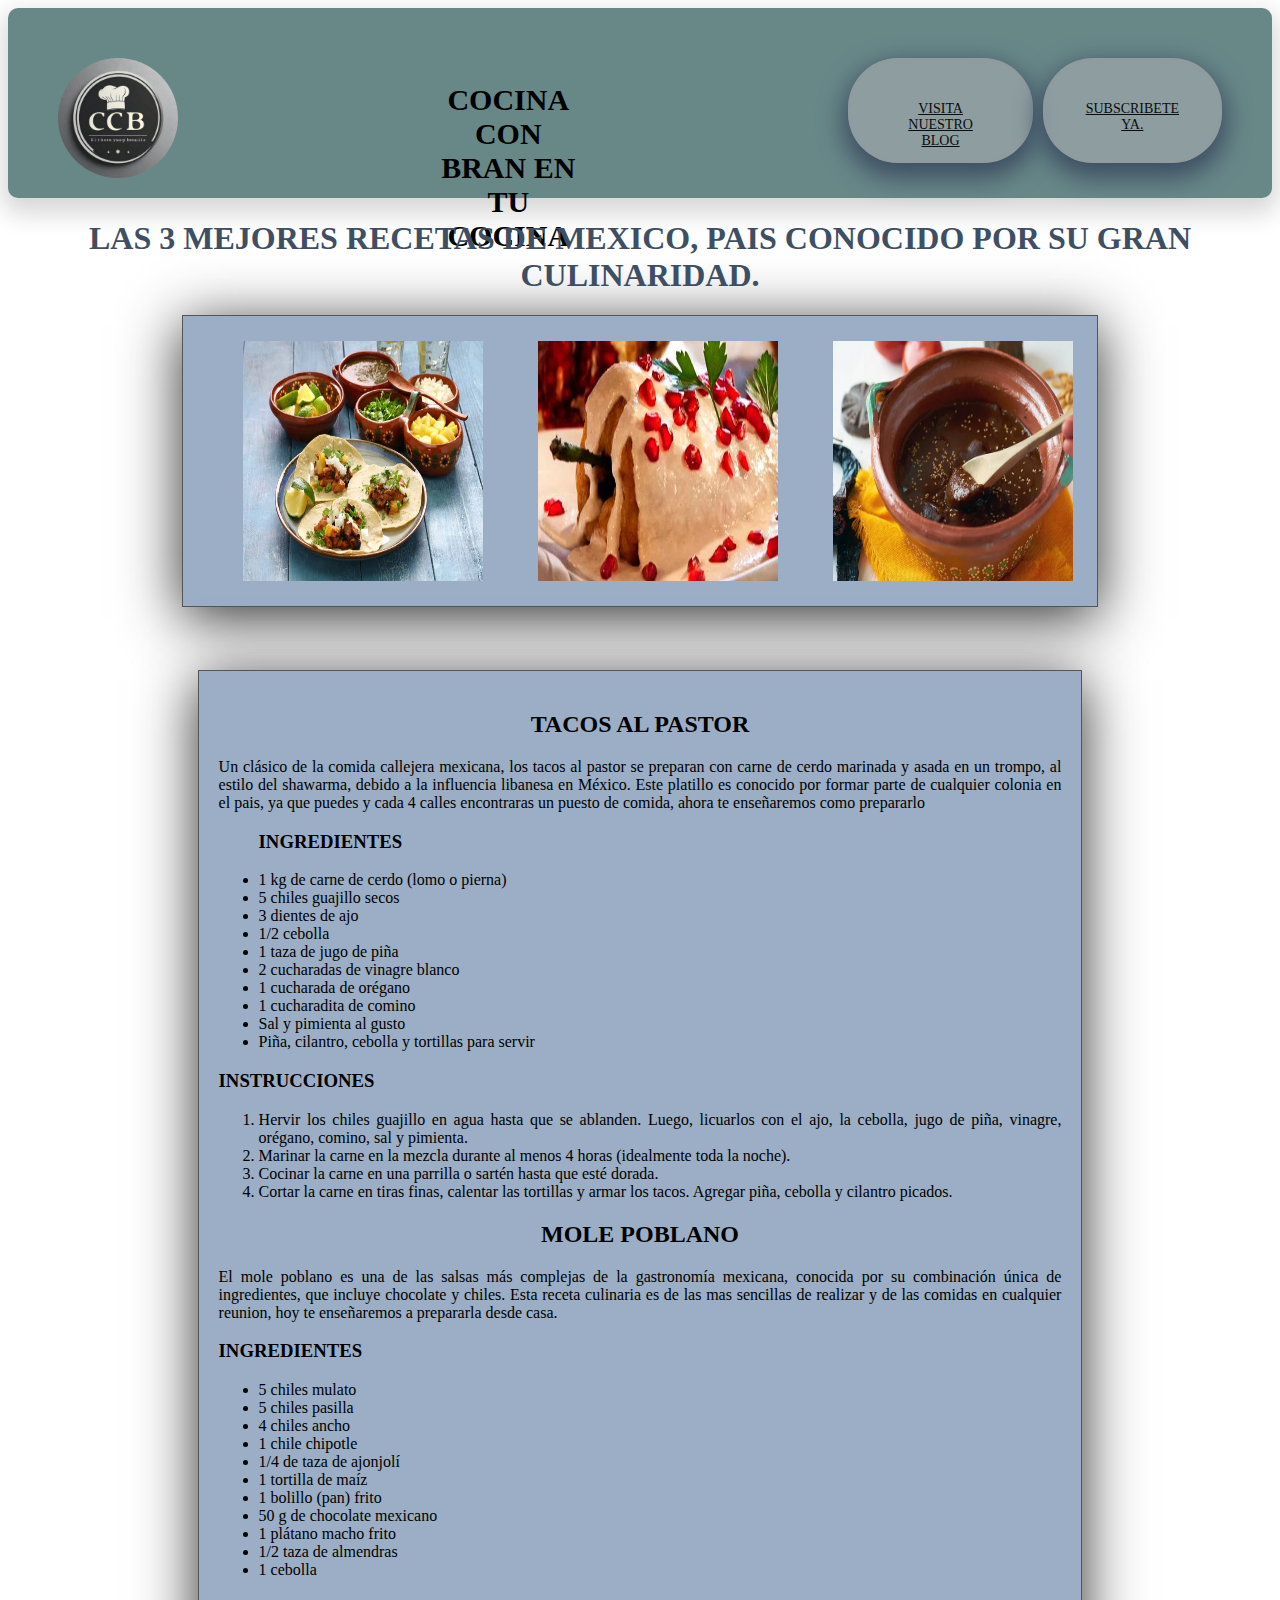
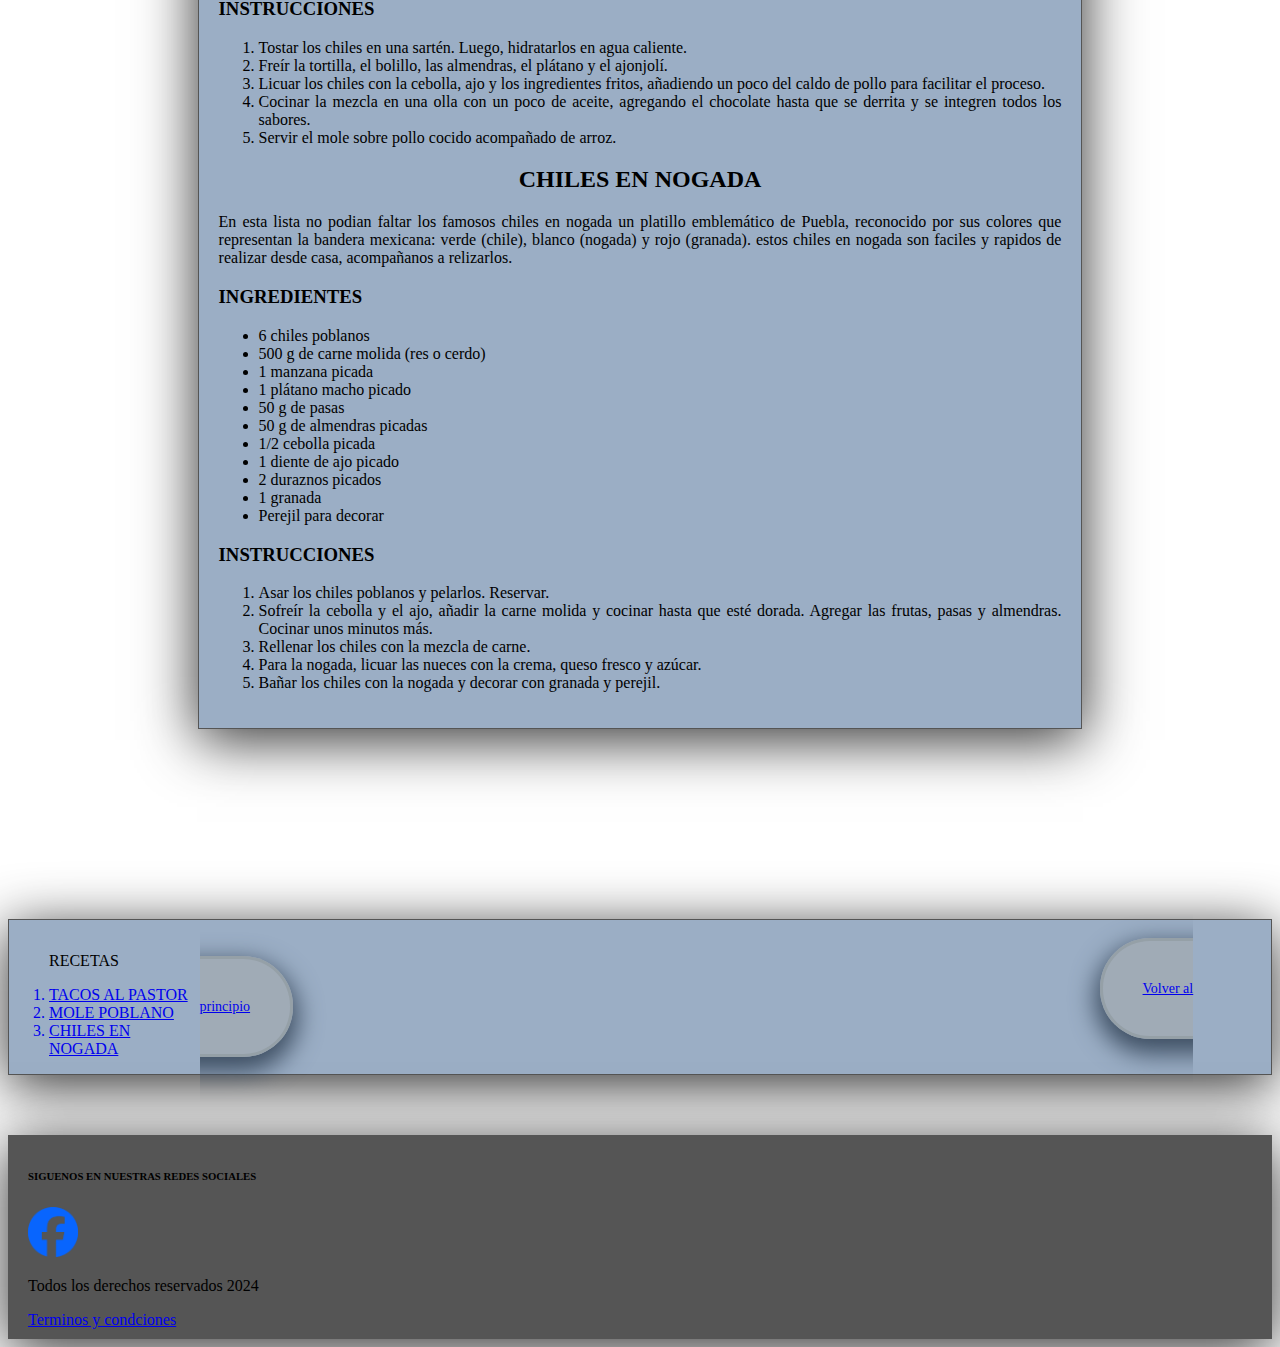
<file: Index.html>
<!DOCTYPE html>
<html lang="en">
<head>
    <meta charset="UTF-8">
    <meta name="viewport" content="width=device-width, initial-scale=1.0">
    <title>3 MEJORES RECETAS DE MEXICO</title>
<link rel="stylesheet" href="styles.css">
</head>
<body>
    <header>
    <div class="header">
        <div><img id="img2" src="img/img1.jpg" alt="logo de mi pagina"></div>
        <div><H2 id="inicio">COCINA CON BRAN EN TU COCINA</H2></div>
        <a id="visitar" href="about.html">VISITA NUESTRO BLOG</a>
        <a id="visitar" href="subscripcion.html">SUBSCRIBETE YA.</a>
        

    </div>
</header>
    <main>
    <H1>LAS 3 MEJORES RECETAS DE MEXICO, PAIS CONOCIDO POR SU GRAN CULINARIDAD.</H1>
    <div class="contenedor">
        <img class="imagenes" src="img/img3.jpg" alt="">
        <img class="imagenes" src="img/img5.jpg" alt="">
        <img class="imagenes" src="img/img6.jpg" alt="">
            
        </div>
    <div class="terminos">
        <h2 id="tal">TACOS AL PASTOR</h2>
        <p>Un clásico de la comida callejera mexicana, los tacos al pastor se preparan con carne de cerdo marinada y asada en un trompo, al estilo del shawarma, debido a la influencia libanesa en México.
             Este platillo es conocido por formar parte de cualquier colonia en el pais, ya que puedes y cada 4 calles encontraras un puesto de comida, ahora te enseñaremos como prepararlo</p>
             <ul> <h3>INGREDIENTES</h3>
                <li>1 kg de carne de cerdo (lomo o pierna)</li>
                <li>5 chiles guajillo secos</li>
                <li>3 dientes de ajo</li>
                <li>1/2 cebolla</li>
                <li>1 taza de jugo de piña</li>
                <li>2 cucharadas de vinagre blanco</li>
                <li>1 cucharada de orégano</li>
                <li>1 cucharadita de comino</li>
                <li>Sal y pimienta al gusto</li>
                <li>Piña, cilantro, cebolla y tortillas para servir</li>
            </ul>
        <h3>INSTRUCCIONES</h3>
        <ol>
            <li>Hervir los chiles guajillo en agua hasta que se ablanden. Luego, licuarlos con el ajo, la cebolla, jugo de piña, vinagre, orégano, comino, sal y pimienta.</li>
            <li>Marinar la carne en la mezcla durante al menos 4 horas (idealmente toda la noche).</li>
            <li>Cocinar la carne en una parrilla o sartén hasta que esté dorada.</li>
            <li>Cortar la carne en tiras finas, calentar las tortillas y armar los tacos. Agregar piña, cebolla y cilantro picados.</li>
        </ol>
        
        <h2 id="mp">MOLE POBLANO</h2>
        <p>El mole poblano es una de las salsas más complejas de la gastronomía mexicana, conocida por su combinación única de ingredientes, que incluye chocolate y chiles. 
            Esta receta culinaria es de las mas sencillas de realizar y de las comidas en cualquier reunion, hoy te enseñaremos a prepararla desde casa. </p>
            <h3>INGREDIENTES</h3>
            <ul>
                <li>5 chiles mulato</li>
                <li>5 chiles pasilla</li>
                <li>4 chiles ancho</li>
                <li>1 chile chipotle</li>
                <li>1/4 de taza de ajonjolí</li>
                <li>1 tortilla de maíz</li>
                <li>1 bolillo (pan) frito</li>
                <li>50 g de chocolate mexicano</li>
                <li>1 plátano macho frito</li>
                <li>1/2 taza de almendras</li>
                <li>1 cebolla</li>
            </ul>
            <h3>INSTRUCCIONES</h3>
            <ol>
                <li>Tostar los chiles en una sartén. Luego, hidratarlos en agua caliente.</li>
                <li>Freír la tortilla, el bolillo, las almendras, el plátano y el ajonjolí.</li>
                <li>Licuar los chiles con la cebolla, ajo y los ingredientes fritos, añadiendo un poco del caldo de pollo para facilitar el proceso.</li>
                <li>Cocinar la mezcla en una olla con un poco de aceite, agregando el chocolate hasta que se derrita y se integren todos los sabores.</li>
                <li>Servir el mole sobre pollo cocido acompañado de arroz.</li>
            </ol>

            <H2 id="cen">CHILES EN NOGADA</H2>
           <p>En esta lista no podian faltar los famosos chiles en nogada un platillo emblemático de Puebla, reconocido por sus colores que representan la bandera mexicana: verde (chile), blanco (nogada) y rojo (granada).
            estos chiles en nogada son faciles y rapidos de realizar desde casa, acompañanos a relizarlos.</p> 
            <h3>INGREDIENTES</h3>
            <ul>
                <li>6 chiles poblanos</li>
                <li>500 g de carne molida (res o cerdo)</li>
                <li>1 manzana picada</li>
                <li>1 plátano macho picado</li>
                <li>50 g de pasas</li>
                <li>50 g de almendras picadas</li>
                <li>1/2 cebolla picada</li>
                <li>1 diente de ajo picado</li>
                <li>2 duraznos picados</li>
                <li>1 granada</li>
                <li>Perejil para decorar</li>
            </ul>
            <h3>INSTRUCCIONES</h3>
            <ol>
                <li>Asar los chiles poblanos y pelarlos. Reservar.</li>
                <li>Sofreír la cebolla y el ajo, añadir la carne molida y cocinar hasta que esté dorada. Agregar las frutas, pasas y almendras. Cocinar unos minutos más.</li>
                <li>Rellenar los chiles con la mezcla de carne.</li>
                <li>Para la nogada, licuar las nueces con la crema, queso fresco y azúcar.</li>
                <li>Bañar los chiles con la nogada y decorar con granada y perejil.</li>
            </ol>
            
           
            

    </div>
    <div id="recetas1"> <ol> <p>RECETAS</p>
        <a href="#tal"><li>TACOS AL PASTOR</li></a>
        <a href="#mp"><li>MOLE POBLANO</li></a>
        <a href="#cen"><li>CHILES EN NOGADA</li></a>
    </ol>
    <div><a class="ref1" href="#inicio">Volver al principio</a> </div>
</div>
</main>

<footer>
    <div class="hyp">
        <div >
            <h6>SIGUENOS EN NUESTRAS REDES SOCIALES</h6>
            <a  href="https://www.facebook.com/comidarealmexico?locale=es_LA"><img id="img1" src="img/img2.png" alt="logo fb"></a>
            
        </div>
        <div>
            <p class="footer">Todos los derechos reservados 2024</p>
            <a href="condiciones.html">Terminos y condciones</a>
        </div>
    </div>

</footer>
    
</body>

</html>
</file>
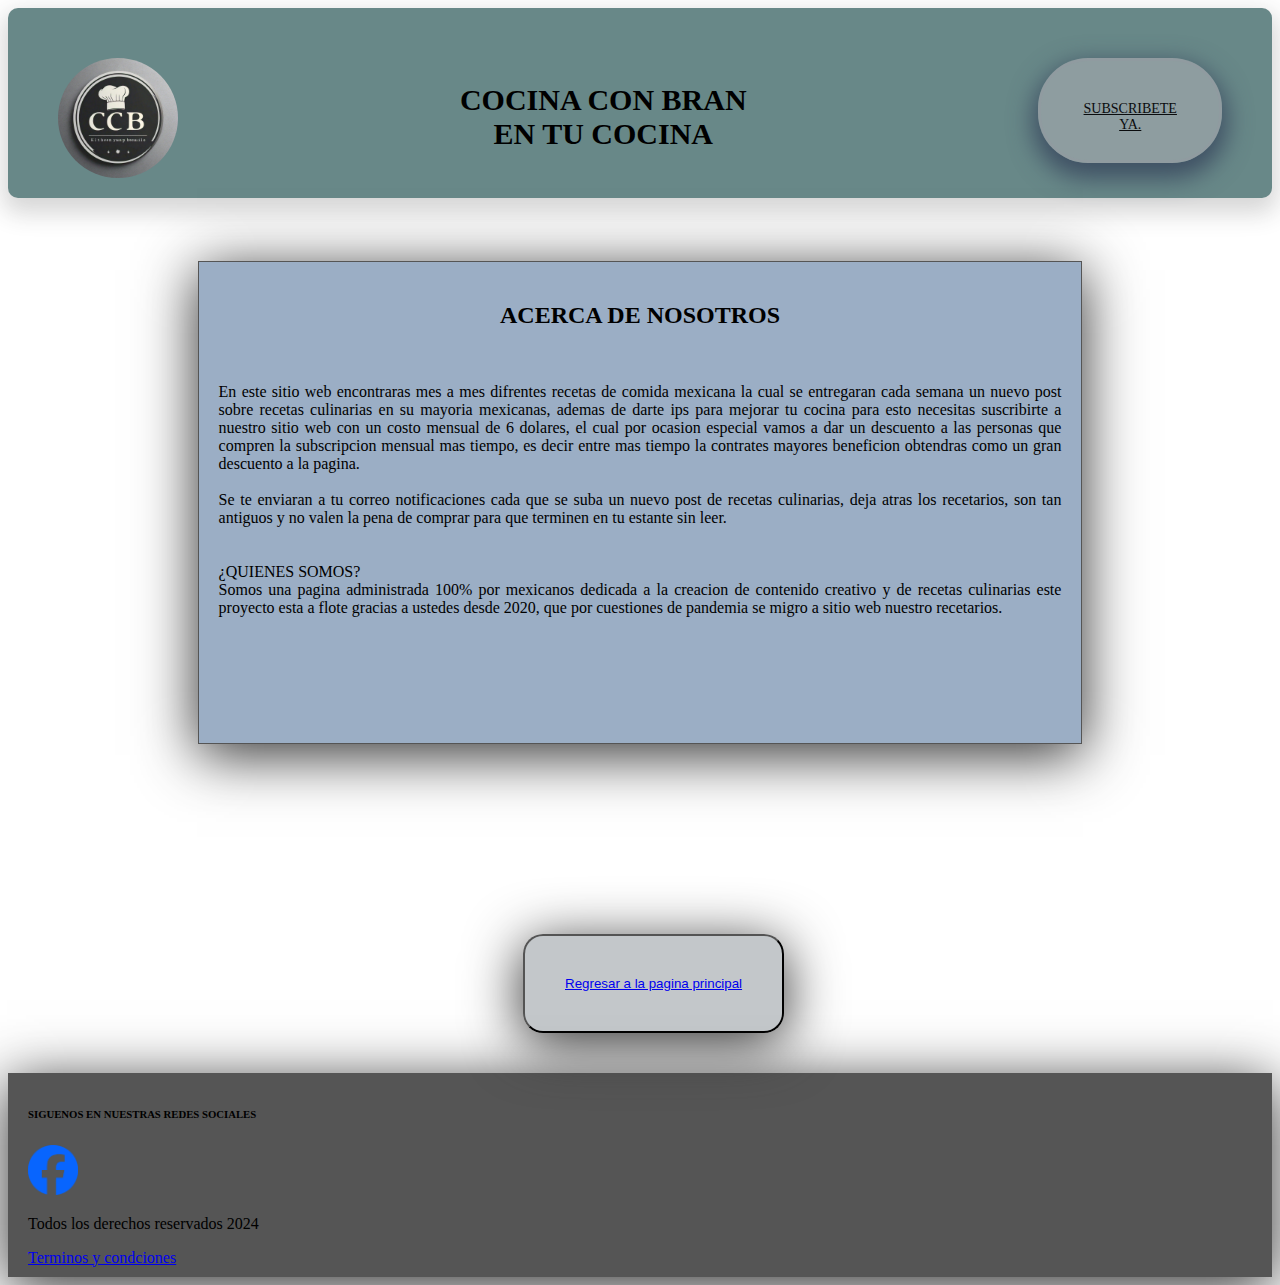
<file: about.html>
<!DOCTYPE html>
<html lang="en">
<head>
    <meta charset="UTF-8">
    <meta name="viewport" content="width=device-width, initial-scale=1.0">
    <title>PAGINA PRINCIPAL</title>
    <link rel="stylesheet" href="styles.css">

</head>

<body>
    <header>
        <div class="header">
            <div><img id="img2" src="img/img1.jpg" alt="logo de mi pagina"></div>
            <div><H2 id="inicio">COCINA CON BRAN EN TU COCINA</H2></div>
            
            <a id="visitar" href="subscripcion.html">SUBSCRIBETE YA.</a>
            
    
        </div>
    </header>
    <div class="terminos"><h2>ACERCA DE NOSOTROS</h2><br>
    
    <p>En este sitio web encontraras mes a mes difrentes recetas de comida mexicana la cual se entregaran cada semana un nuevo post sobre recetas culinarias en su mayoria mexicanas, ademas de darte ips para mejorar tu cocina
        para esto necesitas suscribirte a nuestro sitio web con un costo mensual de 6 dolares, el cual por ocasion especial vamos a dar un descuento a las personas 
        que compren la subscripcion mensual mas tiempo, es decir entre mas tiempo la contrates mayores beneficion obtendras como un gran descuento a la pagina. <br> <br>

        Se te enviaran a tu correo notificaciones cada que se suba un nuevo post de recetas culinarias, deja atras los recetarios, son tan antiguos y no valen la pena de comprar para 
        que terminen en tu estante sin leer. <br> <br> <br>

        <span>¿QUIENES SOMOS?</span><br> Somos una pagina administrada 100% por mexicanos dedicada a la creacion de contenido creativo y de recetas culinarias 
        este proyecto esta a flote gracias a ustedes desde 2020, que por cuestiones de pandemia se migro a sitio web nuestro recetarios. <br><br><br><br><br><br>
    </p>
    </div>
    <div id="paginaprincipal"><button><a href="Index.html">Regresar a la pagina principal</a></button></div>
    <footer>
        <div class="hyp">
            <div >
                <h6>SIGUENOS EN NUESTRAS REDES SOCIALES</h6>
                <a href="https://www.facebook.com/comidarealmexico?locale=es_LA"><img id="img1" src="img/img2.png" alt="logo fb"></a>
                
            </div>
            <div>
                <p class="footer">Todos los derechos reservados 2024</p>
                <a href="condiciones.html">Terminos y condciones</a>
            </div>
        </div>
    
    </footer>
</body>
</html>
</file>
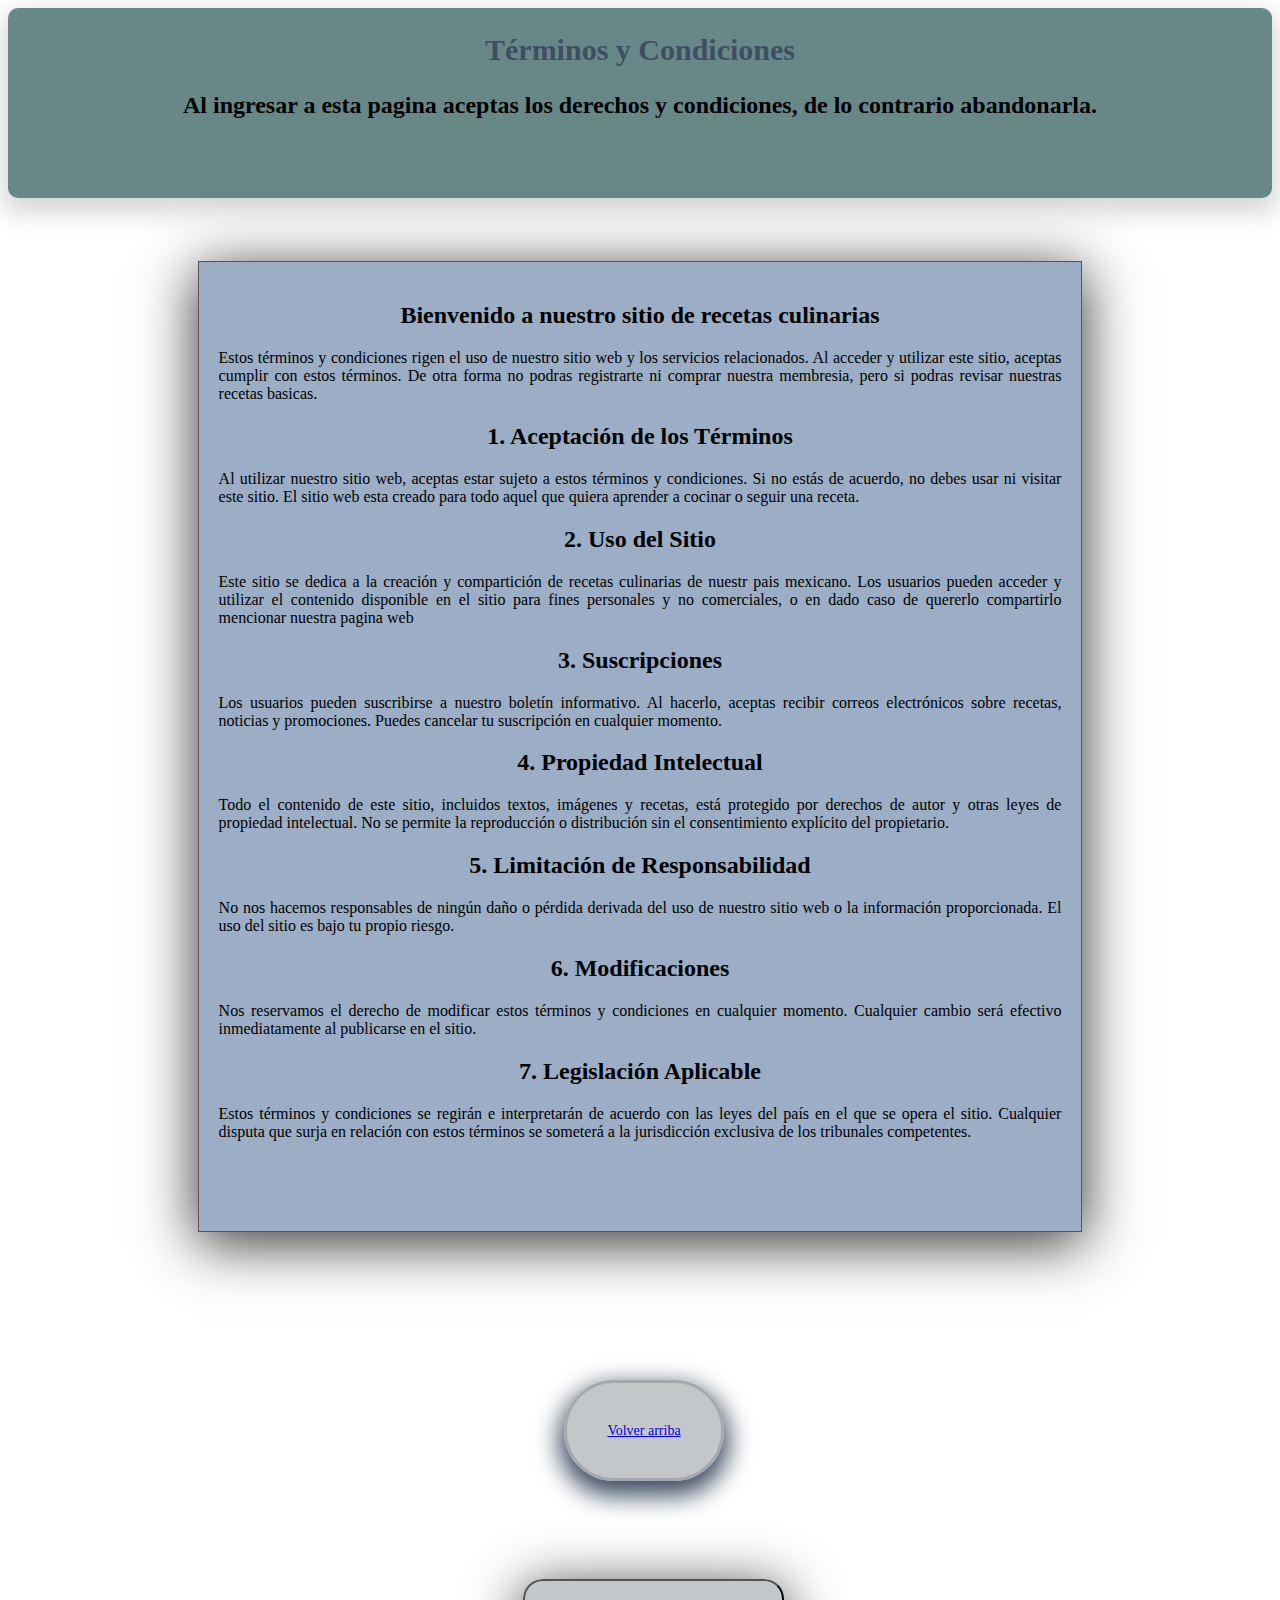
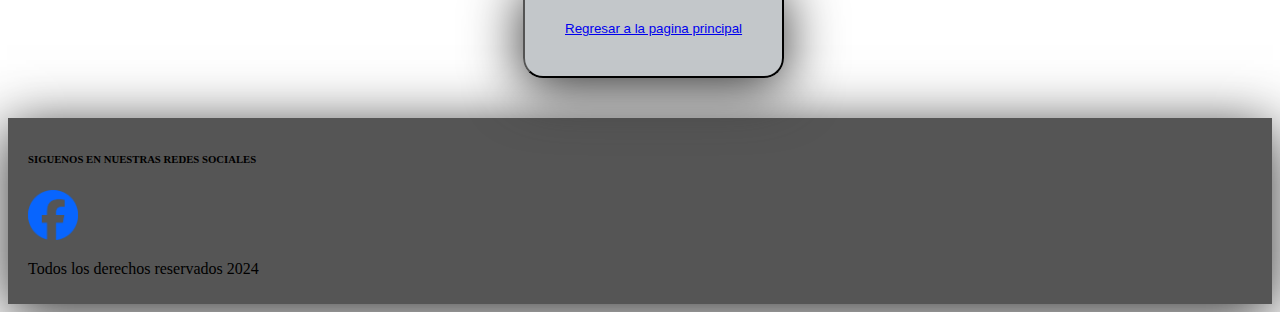
<file: condiciones.html>
<!DOCTYPE html>
<html lang="es">
<head>
    <meta charset="UTF-8">
    <meta name="viewport" content="width=device-width, initial-scale=1.0">
    <title>Términos y Condiciones</title>
    <link rel="stylesheet" href="styles.css">

   
</head>
<body>
    

<header>
    <h1 id="inicio">Términos y Condiciones <br> </h1>
    <h2>Al ingresar a esta pagina aceptas los derechos y condiciones, de lo contrario abandonarla.</h2>
</header>

<div class="terminos">
    <h2>Bienvenido a nuestro sitio de recetas culinarias</h2>
    <p>Estos términos y condiciones rigen el uso de nuestro sitio web y los servicios relacionados. Al acceder y utilizar este sitio, aceptas cumplir con estos términos. 
        De otra forma no podras registrarte ni comprar nuestra membresia, pero si podras revisar nuestras recetas basicas. </p>
    
    <h2>1. Aceptación de los Términos</h2>
    <p>Al utilizar nuestro sitio web, aceptas estar sujeto a estos términos y condiciones. Si no estás de acuerdo, no debes usar ni visitar este sitio.
        El sitio web esta creado para todo aquel que quiera aprender a cocinar o seguir una receta.
    </p>

    <h2>2. Uso del Sitio</h2>
    <p>Este sitio se dedica a la creación y compartición de recetas culinarias de nuestr pais mexicano. Los usuarios pueden acceder y utilizar el contenido disponible en el sitio para fines personales y no comerciales, o en dado caso de quererlo compartirlo mencionar nuestra pagina web</p>

    <h2>3. Suscripciones</h2>
    <p>Los usuarios pueden suscribirse a nuestro boletín informativo. Al hacerlo, aceptas recibir correos electrónicos sobre recetas, noticias y promociones. Puedes cancelar tu suscripción en cualquier momento.</p>

    <h2>4. Propiedad Intelectual</h2>
    <p>Todo el contenido de este sitio, incluidos textos, imágenes y recetas, está protegido por derechos de autor y otras leyes de propiedad intelectual. No se permite la reproducción o distribución sin el consentimiento explícito del propietario.</p>

    <h2>5. Limitación de Responsabilidad</h2>
    <p>No nos hacemos responsables de ningún daño o pérdida derivada del uso de nuestro sitio web o la información proporcionada. El uso del sitio es bajo tu propio riesgo.</p>

    <h2>6. Modificaciones</h2>
    <p>Nos reservamos el derecho de modificar estos términos y condiciones en cualquier momento. Cualquier cambio será efectivo inmediatamente al publicarse en el sitio.</p>

    <h2>7. Legislación Aplicable</h2>
    <p>Estos términos y condiciones se regirán e interpretarán de acuerdo con las leyes del país en el que se opera el sitio. Cualquier disputa que surja en relación con estos términos se someterá a la jurisdicción exclusiva de los tribunales competentes.</p>
<br>
<br>
<br>


    
</div> <div class="boton">
<div id="regresar"><a id="regresarbot" class="ref" href="#inicio">Volver arriba</a></div>
<div id="paginaprincipal"><button><a href="Index.html">Regresar a la pagina principal</a></button></div>
</div>

<footer>
    <div class="hyp">
        <div >
            <h6>SIGUENOS EN NUESTRAS REDES SOCIALES</h6>
            <a href="https://www.facebook.com/comidarealmexico?locale=es_LA"><img id="img1" src="img/img2.png" alt="logo fb"></a>
            
        </div>
        <div>
            <p class="footer">Todos los derechos reservados 2024</p>
            
        </div>
    </div>

</footer>

</body>
</html>
</file>
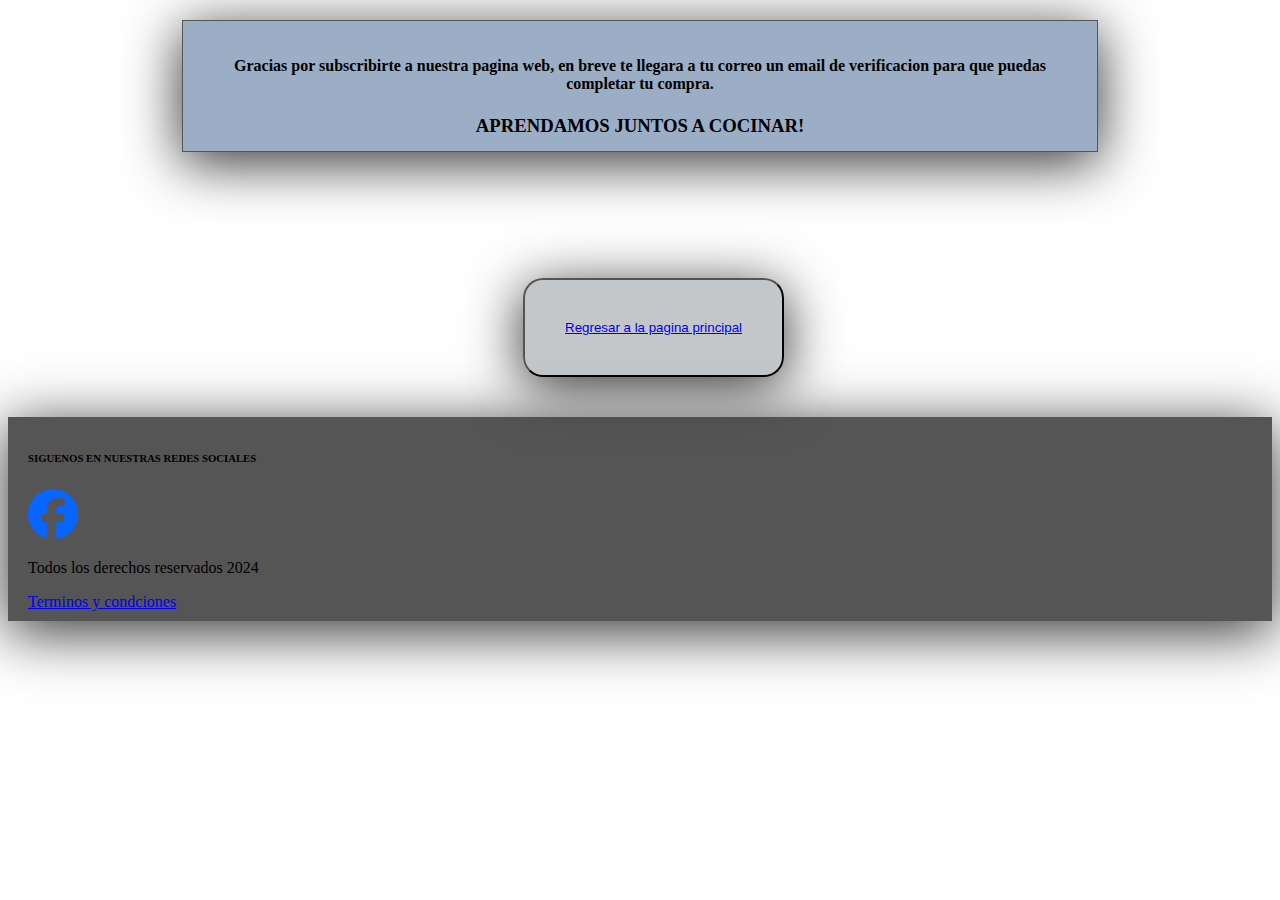
<file: final.html>
<!DOCTYPE html>
<html lang="en">
<head>
    <meta charset="UTF-8">
    <meta name="viewport" content="width=device-width, initial-scale=1.0">
    <title>Document</title>
    <link rel="stylesheet" href="styles.css">
</head>
<body>

<div class="contenedor1">
    <h4>Gracias por subscribirte a nuestra pagina web, en breve te llegara a tu correo un email de verificacion para que puedas completar tu compra.</h4>
    <h3>APRENDAMOS JUNTOS A COCINAR!</h3>
</div>

</div> <div class="boton">
<div id="paginaprincipal"><button><a href="Index.html">Regresar a la pagina principal</a></button></div>
</div>

<footer>
    <div class="hyp">
        <div >
            <h6>SIGUENOS EN NUESTRAS REDES SOCIALES</h6>
            <a  href="https://www.facebook.com/comidarealmexico?locale=es_LA"><img id="img1" src="img/img2.png" alt="logo fb"></a>
            
        </div>
        <div>
            <p class="footer">Todos los derechos reservados 2024</p>
            <a href="condiciones.html">Terminos y condciones</a>
        </div>
    </div>

</footer>
    
</body>
</html>
</file>
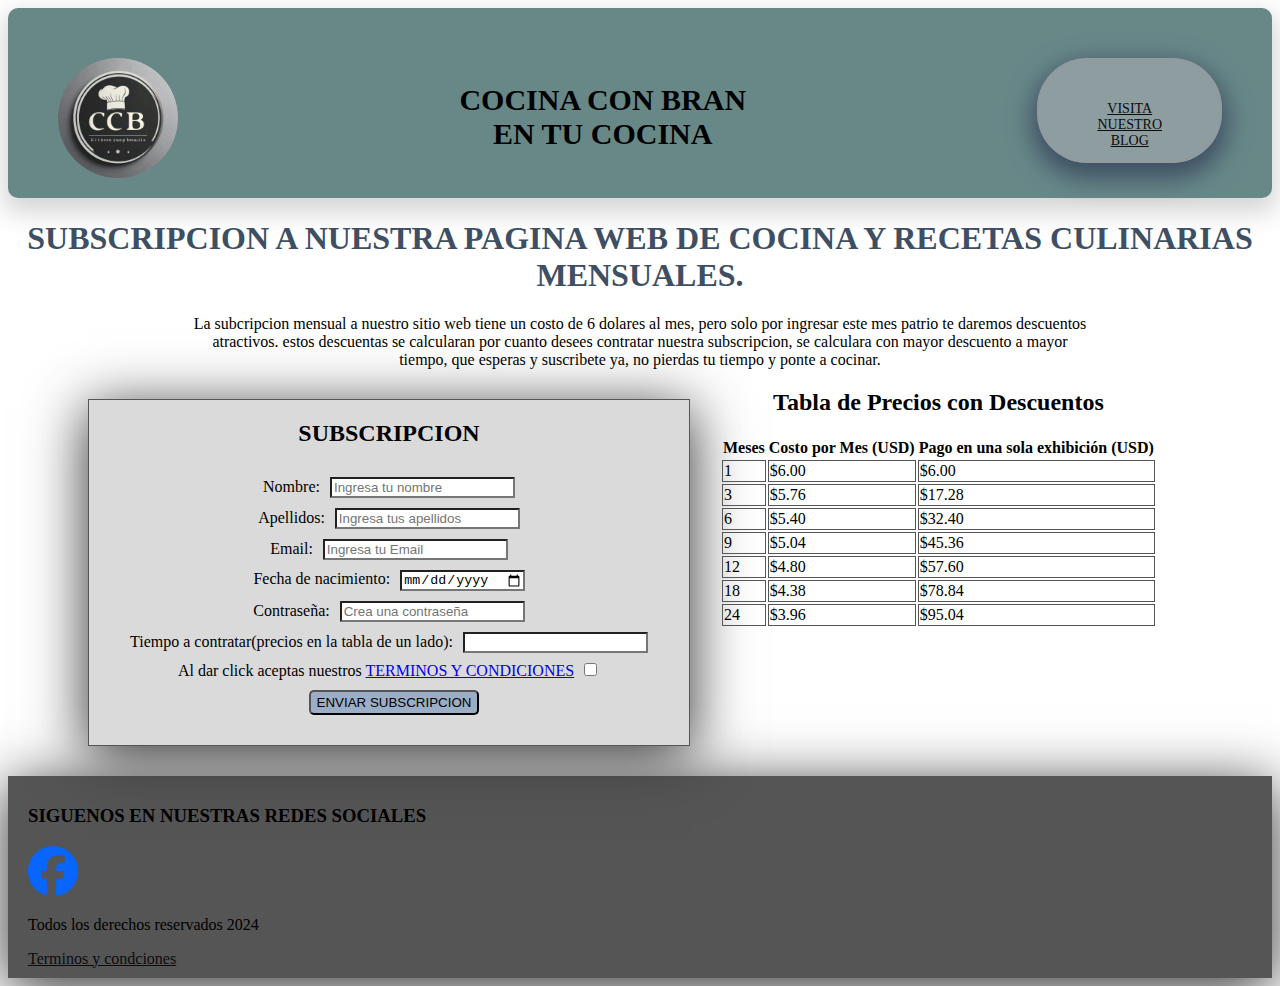
<file: subscripcion.html>
<!DOCTYPE html>
<html lang="en">
<head>
    <meta charset="UTF-8">
    <meta name="viewport" content="width=device-width, initial-scale=1.0">
    <title>SUSCRIBETE</title>
    <link rel="stylesheet" href="styles.css">

</head>

<body>
    <header>
        <div class="header">
            <img id="img2" src="img/img1.jpg" alt="logo de mi pagina">
            <H2 id="inicio">COCINA CON BRAN EN TU COCINA</H2>
            <a id="visitar" href="about.html">VISITA NUESTRO BLOG</a>
           
            
    
        </div>
    </header>
    <div class="sb">
        <h1>SUBSCRIPCION A NUESTRA PAGINA WEB DE COCINA Y RECETAS CULINARIAS MENSUALES.</h1>
        <p id="texto" >La subcripcion mensual a nuestro sitio web tiene un costo de 6 dolares al mes, pero solo por ingresar este mes patrio te daremos descuentos atractivos.
            estos descuentas se calcularan por cuanto desees contratar nuestra subscripcion, se calculara con mayor descuento a mayor tiempo, que esperas y suscribete ya, no pierdas tu tiempo y ponte a cocinar.
        </p>
    </div>
    <div id="contenedor">
    <div  class="form">
        <form action="file:///C:/Users/JUBRAN/Desktop/examenhoy/final.html" method="get">
        <h2>SUBSCRIPCION</h2>
        <label for="nombre">Nombre:</label><input id="nombre" type="text" placeholder="Ingresa tu nombre"> <br>
        <label for="apellidos">Apellidos:</label><input id="apellidos" type="text" placeholder="Ingresa tus apellidos"><br>
        <label for="email">Email:</label><input id="email" required type="email" placeholder="Ingresa tu Email"><br>
        <label for="nacimiento">Fecha de nacimiento:</label><input id="nacimiento" type="date"><br>
        <label for="conntra">Contraseña:</label><input id="conntra" type="password" placeholder="Crea una contraseña"><br>
        <label for="list">Tiempo a contratar(precios en la tabla de un lado):</label><input type="list" list="meses"><br>
        <datalist id="meses">
    <option value="1 MES"></option>  
    <option value="3 MESES"></option>
    <option value="6 MESES"></option>
    <option value="12 MESES"></option>
    <option value="18 MESES"></option>
    <option value="24 MESES"></option>
        </datalist>
        
        <label for="Terminos">Al dar click aceptas nuestros <a href="condiciones.html">TERMINOS Y CONDICIONES</a></label><input id="Terminos" required type="checkbox" placeholder="AL DAR CLICK ACEPTAS NUESTROS TERMINOS Y COONDICIONES"><br>
        <input id="submit" type="submit" value="ENVIAR SUBSCRIPCION">
    
</form>

</div>

    <div class="tabla">
        <h2>Tabla de Precios con Descuentos</h2>

<table>
    <thead>
        <tr>
            <th>Meses</th>
            <th>Costo por Mes (USD)</th>
            <th>Pago en una sola exhibición (USD)</th>
        </tr>
    </thead>
    <tbody>
        <tr>
            <td>1</td>
            <td>$6.00</td>
            <td>$6.00</td>
        </tr>
        <tr>
            <td>3</td>
            <td>$5.76</td> <!-- 2% de descuento -->
            <td>$17.28</td> <!-- 6.00 - 2% --> 
        </tr>
        <tr>
            <td>6</td>
            <td>$5.40</td> <!-- 2% de descuento -->
            <td>$32.40</td> <!-- 6.00 - 2% -->
        </tr>
        <tr>
            <td>9</td>
            <td>$5.04</td> <!-- 2% de descuento -->
            <td>$45.36</td> <!-- 6.00 - 2% -->
        </tr>
        <tr>
            <td>12</td>
            <td>$4.80</td> <!-- 3% de descuento -->
            <td>$57.60</td> <!-- 6.00 - 3% -->
        </tr>
        <tr>
            <td>18</td>
            <td>$4.38</td> <!-- 3% de descuento -->
            <td>$78.84</td> <!-- 6.00 - 3% -->
        </tr>
        <tr>
            <td>24</td>
            <td>$3.96</td> <!-- 3% de descuento -->
            <td>$95.04</td> <!-- 6.00 - 3% -->
        </tr>
    </tbody>
</table>
</div>
        
    
</div>
    <footer>
        <div class="hyp">
            <div >
                <h3>SIGUENOS EN NUESTRAS REDES SOCIALES</h3>
                <a href="https://www.facebook.com/comidarealmexico?locale=es_LA"><img id="img1" src="img/img2.png" alt="logo fb"></a>
                
            </div>
            <div>
                <p class="footer">Todos los derechos reservados 2024</p>
                <a id="footer" href="condiciones.html">Terminos y condciones</a>
            </div>
        </div>
    
    </footer>
    
</body>

</html>
</file>
<file: styles.css>
@font-face {
    font-family: agatha ;
    src: url(img/PetitFormalScript-Regular.ttf);
}
div{
    height: 70%;
    

}
.ref{
    margin-left: 10%;
}

.header{

    display: flex;
    margin: 50px;
    
}

#visitar, #regresarbot, .ref1{
    border: rgba(144, 154, 160, 0.651) solid;
    border-radius: 50px;
    padding: 40px;
    font-size: 14px;
    background-color: rgba(163, 169, 173, 0.651) ;
    box-shadow:0 10px 25px 5px #3e4f63 ;
    text-align: center;
}

#visitar{
    margin-left: 10px;
}
header{
    background-color:rgb(104, 136, 136);
    width: 100%;
    height: 150px;
    padding-top: 0.1px;
    padding-bottom: 40px;
    box-shadow:0 10px 25px 5px #3333 ;
    align-items: center;
    border-radius: 10px;

}

#inicio{
    margin: 25px 260px;
    font-family:Cambria, Cochin, Georgia, Times, 'Times New Roman', serif;
    font-size: 30px;
}

#visitar{
    padding: auto;
    font-family:'Times New Roman', Times, serif ;
    color: #0a0c0e;
}

#img1{
height: 50px;
width: 50px;
}

#img2{
    height: 120px;
    width: 120px;
    border-radius: 80%;
}

.terminos{
    height: 70%;
    margin: 15%;
    margin-top: 5%;
}

h1, h2{
    text-align: center;
}

td{
    border: #555 solid 1px;
}


.hyp{

    background-color: #555;
    height: 100%;
    padding: 10px 0 10px 20px;
    box-shadow:0 10px 55px 1px #333f ;
 
}
#texto{
    width: 900px;
    text-align: center;
    margin: auto;
}

form{
    width: 600px;
    margin: 30px;
    text-align: center;
    border: #555 solid 1px;
    padding-bottom: 30px;
    margin-left: 80px;
    box-shadow:0 10px 55px 1px #333f ;
    background-color: #dadadb;
}
input{
margin-top: 10px;
}

#contenedor{
    display: flex;
}

input{
    border-radius: 1px;
    margin-left: 10px;
}

#submit{
    background-color: #9baec5;
    border-radius: 5px;
    height: 25px;
}

#footer{
    color: #0a0c0e;
}

.terminos, .contenedor, .contenedor1{
    border: #555 1px solid;
    height: 90%;
    box-shadow:0 10px 55px 1px #333f ;
    background-color:#9baec5;
    text-align: center;
    align-items: center;

    
}

#regresar{
    margin: 0 200px 140px 200px;
    margin-left: 500px;
}

#recetas1{
    border: #555 1px solid;
    height: 90%;
    box-shadow:0 10px 55px 1px #333f ;
    background-color:#9baec5;
    margin-bottom: 60px;
    display: flex;
    align-items: center;
}

.ref1{
    margin: 10px, 20px, 0px, 40px;
}



.terminos{
    text-align: justify;
    padding: 20px;
}

.ref1{
    margin-right: 10px;
    margin-left: 900px;
}




.botones{
    display: flex;
    align-items: center;
}

.boton1{
    margin: 30px;

    

}

button{
    padding: 40px;
    border-radius: 20px;
    background-color:rgba(163, 169, 173, 0.651) ;
    box-shadow:0 10px 55px 1px #333f ;
    margin-bottom: 40px;
    margin-left: 515px;


}

.imagenes{
    width: 240px;
    height: 240px;
    margin: 10px;
    align-items: center;
    margin-left: 45px;
}

.contenedor{
    width: 70%;
    display: flex;
    padding: 15px;
    margin: auto;
    align-items: center;


}
h1{
    color: #3e4f63;
}
.contenedor1{
    width: 70%;
    height: 100px;
    padding: 15px;
    margin: auto;
    align-items: center;
    margin-bottom: 10%;
    margin-top: 20px;
}
</file>
